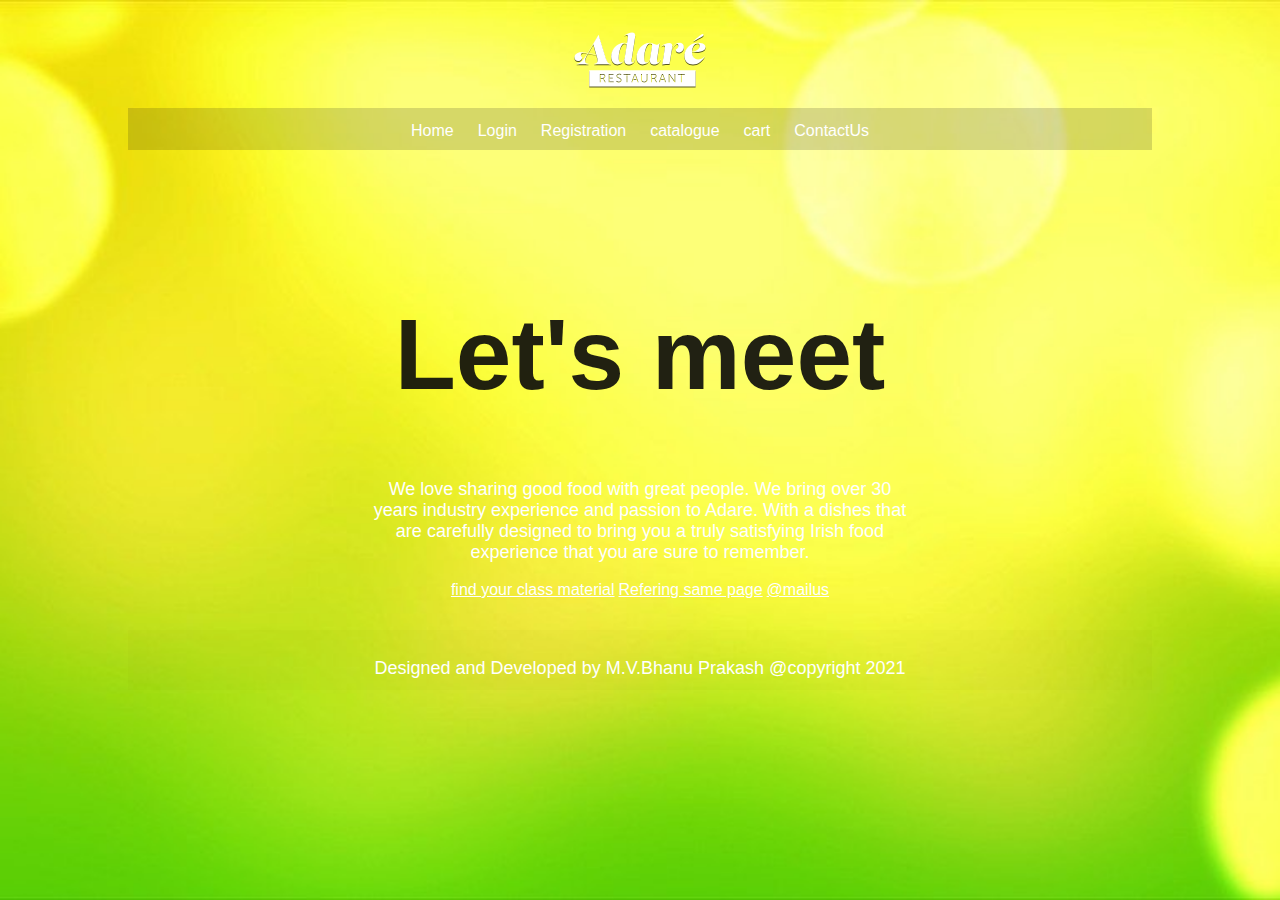
<file: WT_lab-20220107T123448Z-001/WT_lab/container/index.html>
<!DOCTYPE html>
<html lang="en">
<head>
    <meta charset="UTF-8">
    <meta http-equiv="X-UA-Compatible" content="IE=edge">
    <meta name="viewport" content="width=device-width, initial-scale=1.0">
    <title>Adere restarant</title>
    <link rel="stylesheet" href="main.css">
</head>
<body>
    <div class="container">
        <header>
           <a href="#" target="_blank"><img src="images/logo-adare-restaurant.png" alt="logo"></a>
        </header>
        <nav>   
            <a href="home.html">Home</a>
            <a href="login.html">Login</a>
            <a href="registration.html">Registration</a>
            <a href="catalogue.html">catalogue</a>
            <a href="#">cart</a>
            <a href="#">ContactUs</a>
        </nav>
        <main>
            <!-- <marquee behavior="scroll" direction="right">jasswin</marquee> -->
            <h1>Let's meet</h1>
            <p>We love sharing good food with great people. We bring over 30 years industry experience and passion to Adare. With a dishes that are carefully designed to bring you a truly satisfying Irish food experience that you are sure to remember.</p>
            <a href="https://tinyurl.com/artofocode1718" target="_blank">find your class material</a>
            <a href="#" target="_blank">Refering same page</a>
            <a href="mailto:contactus@gmail.com?subject=reservation">@mailus</a>
        </main>
        <footer>
            <p>Designed and Developed by M.V.Bhanu Prakash @copyright 2021</p>
        </footer>

    </div>
    
</body>
</html>
</file>
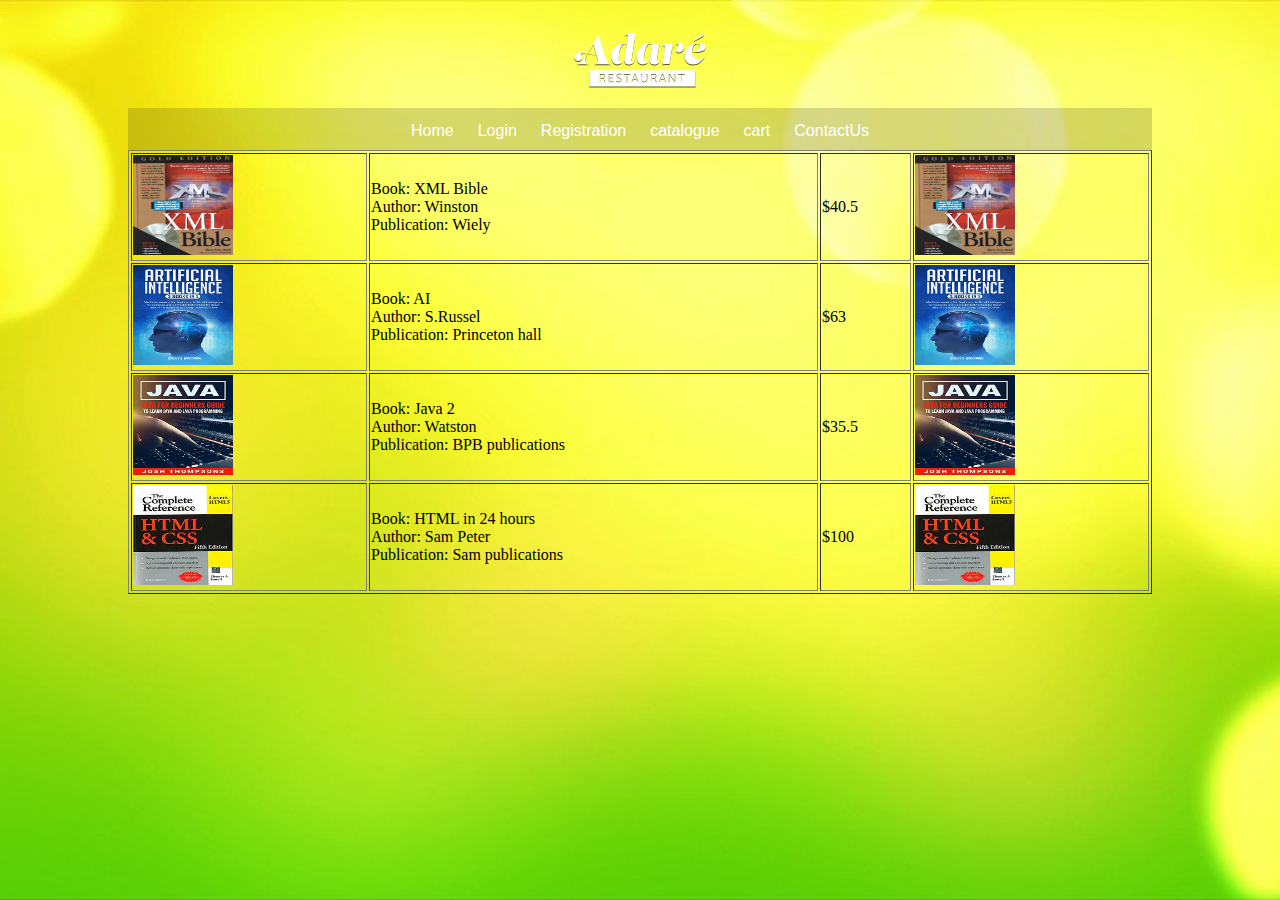
<file: WT_lab-20220107T123448Z-001/WT_lab/container/catalogue.html>
<!DOCTYPE html>
<html lang="en">
<head>
    <meta charset="UTF-8">
    <meta http-equiv="X-UA-Compatible" content="IE=edge">
    <meta name="viewport" content="width=device-width, initial-scale=1.0">
    <title>Catalogue Page</title>
    <link rel="stylesheet" href="main.css">
</head>
<body>
    <div class="container">
        <header>
           <a href="#" target="_blank"><img src="images/logo-adare-restaurant.png" alt="logo"></a>
        </header>
        <nav>   
            <a href="home.html">Home</a>
            <a href="login.html">Login</a>
            <a href="registration.html">Registration</a>
            <a href="catalogue.html">catalogue</a>
            <a href="#">cart</a>
            <a href="#">ContactUs</a>
        </nav>
        <div>
            <table width="100%" height="100%" border="1">
                <tr>
                    <td><img src="images/images.jfif" height="100" width="100"/></td>
                    <td>Book: XML Bible
                    <br>Author: Winston
                    <br>Publication: Wiely</td>
                    <td>$40.5</td>
                    <td><img src="images/images.jfif" height="100" width="100"/></td>
                </tr>
                <tr>
                    <td><img src="images/aibook.jpg" height="100" width="100"/></td>
                    <td>Book: AI
                    <br>Author: S.Russel
                    <br>Publication: Princeton hall</td>
                    <td>$63</td>
                    <td><img src="images/aibook.jpg" height="100" width="100"/></td>
                </tr>
                <tr>
                    <td><img src="images/javabook.jfif" height="100" width="100"/></td>
                    <td>Book: Java 2
                    <br>Author: Watston
                    <br>Publication: BPB publications</td>
                    <td>$35.5</td>
                    <td><img src="images/javabook.jfif" height="100" width="100"/></td>
                </tr>
                <tr>
                    <td><img src="images/htmlbook.jfif" height="100" width="100"/></td>
                    <td>Book: HTML in 24 hours
                    <br>Author: Sam Peter
                    <br>Publication: Sam publications</td>
                    <td>$100</td>
                    <td><img src="images/htmlbook.jfif" height="100" width="100"/></td>
                </tr>

            </table>
        </div>
</body>
</html>
</file>
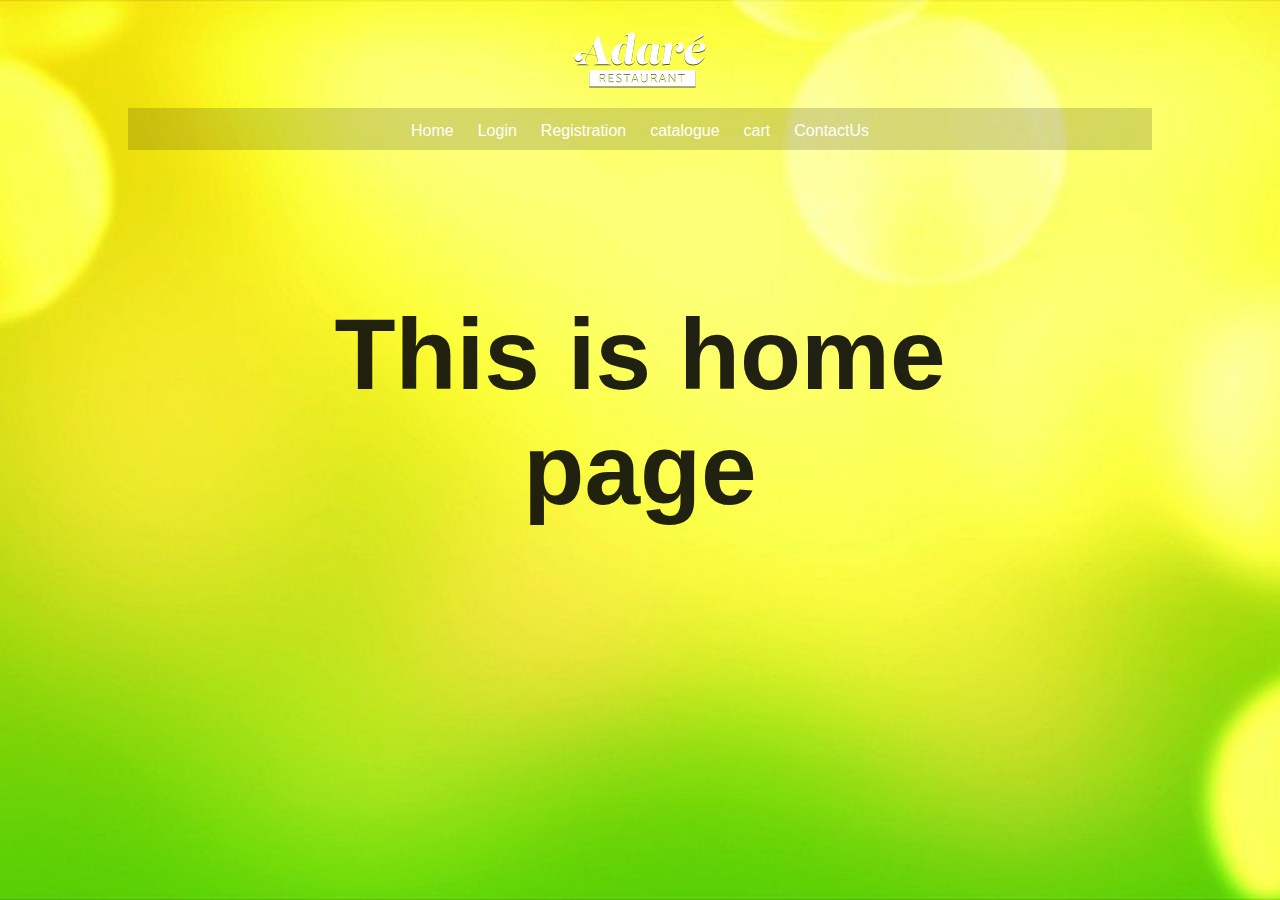
<file: WT_lab-20220107T123448Z-001/WT_lab/container/home.html>
<!DOCTYPE html>
<html lang="en">
<head>
    <meta charset="UTF-8">
    <meta http-equiv="X-UA-Compatible" content="IE=edge">
    <meta name="viewport" content="width=device-width, initial-scale=1.0">
    <title>Home Page</title>
    <link rel="stylesheet" href="main.css">
</head>
<body>
    <div class="container">
        <header>
           <a href="index.html" target="_blank"><img src="images/logo-adare-restaurant.png" alt="logo"></a>
        </header>
        <nav>   
            <a href="home.html">Home</a>
            <a href="login.html">Login</a>
            <a href="registration.html">Registration</a>
            <a href="catalogue.html">catalogue</a>
            <a href="#">cart</a>
            <a href="#">ContactUs</a>
        </nav>
    </div>
    <main>
        <h1>This is home page</h1>
    </main>
</body>
</html>
</file>
<file: WT_lab-20220107T123448Z-001/WT_lab/container/main.css>
html{
    height: 100%;
}
body{
    background-color: #2f3035;
    background-image: url(images/light.jpg);
    background-size: cover;
    background-repeat: no-repeat;
    background-position:center;
}
.container{
    margin-left: auto;
    margin-right: auto;
    width: 1024px;
}
header{ 
    text-align: center;
    height: 100px;    
    }
    
nav{
    background-color: rgba(20, 19, 19, 0.164);
    text-align: center;
    height: 14px;
    padding-top: 14px;
    padding-bottom: 14px;
}

main{
    height: 400px;
    padding-top:80px ;
    padding-left:240px; 
    padding-right: 240px;
    text-align: center;
    }
footer{
    background-color:rgba(59, 20, 20, 0.014);
    height: 50px;   
    text-align: center;
    font-size: 12px; 
    font-family: Arial, Helvetica, sans-serif;
    padding-top: 10px;

}

h1{
    font-size: 100px;
    color: rgba(10, 10, 10, 0.904);
    font-family: Arial, Helvetica, sans-serif;
    text-align: center;
}
p{
    font-size: 18px;
    color:white;
    font-family: Arial, Helvetica, sans-serif;
    text-align: center;
}
marquee{
    font-size: 100px;
    color: darkgreen;
}
a{
    color:white;
    font-family: Arial, Helvetica, sans-serif;
}
nav a{
    text-decoration: none;
    padding-left: 10px;
    padding-right: 10px;
}

.container-fluid{
    margin-top: 30px;
}
</file>
